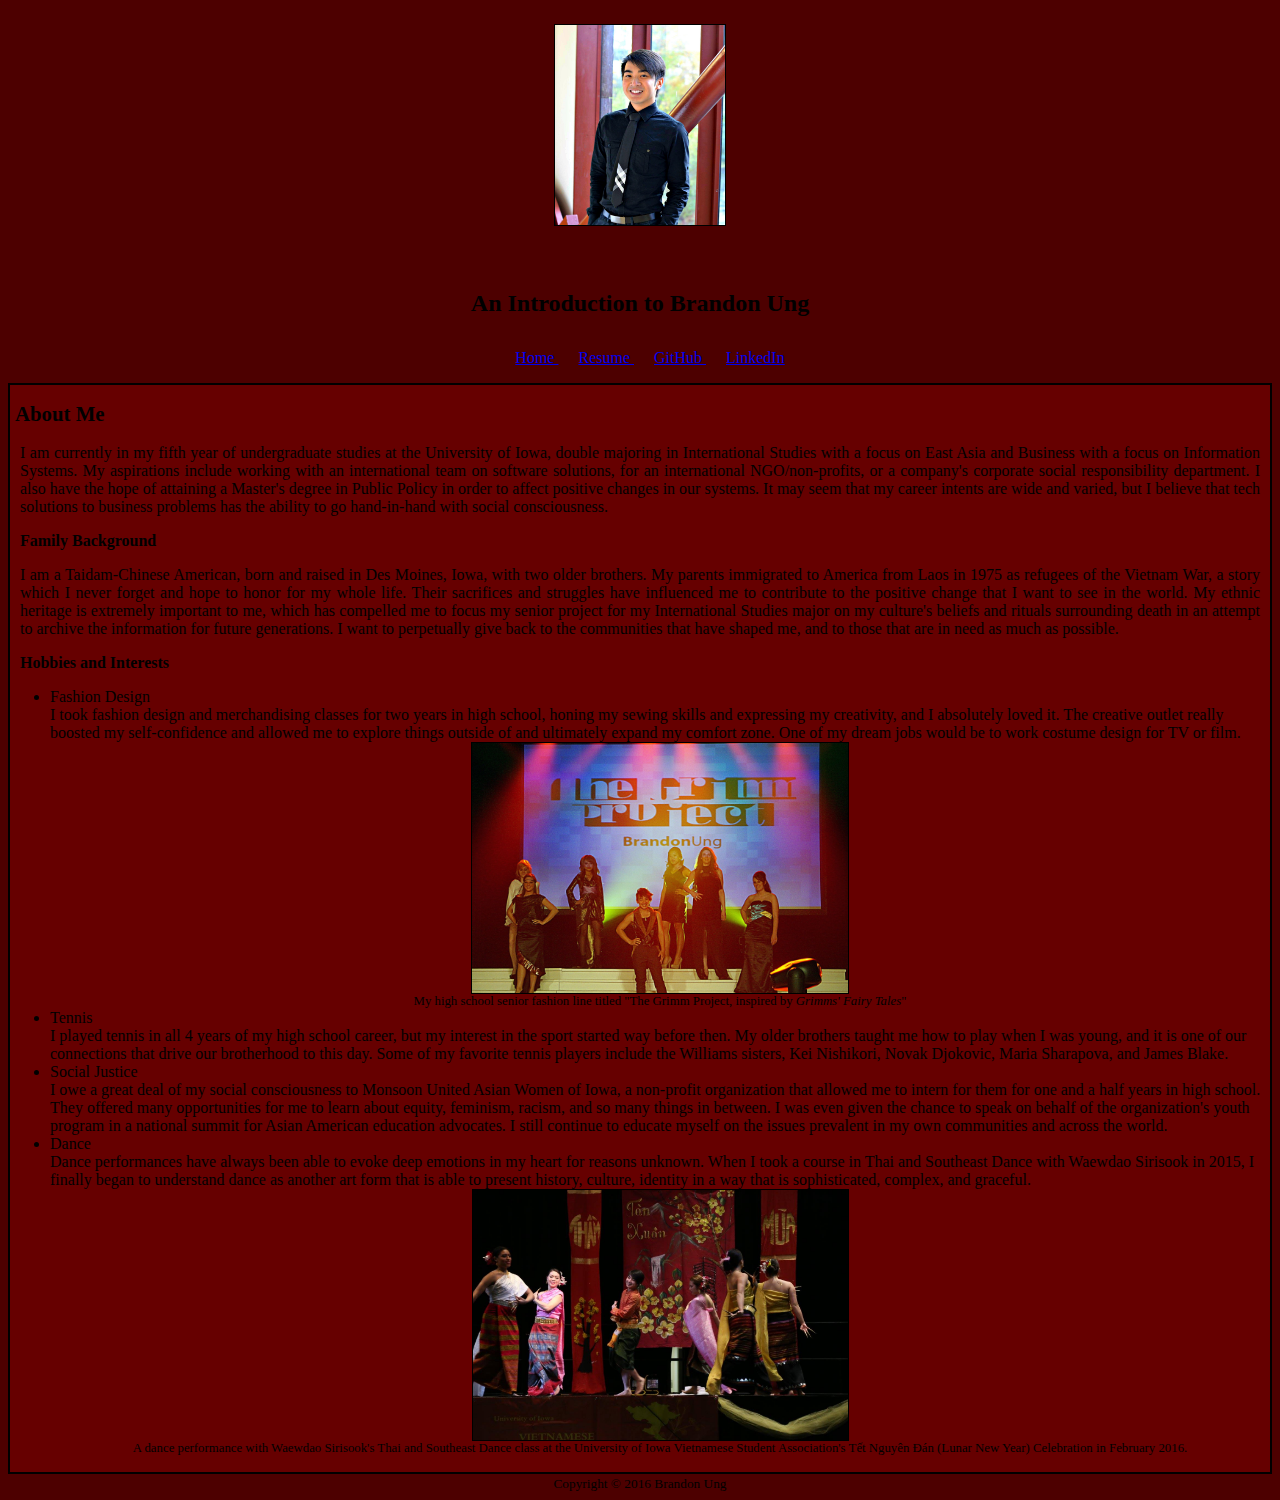
<file: index.html>
<!DOCTYPE html>
<html lang="en">
<head>
	<meta charset="utf-8">
	<title> Brandon Ung </title>
		<link rel="stylesheet" type="text/css" href="stylesheet.css" media="screen">
</head>

<body>
	<header>
		<figure id="headerimg">
		<img id= "headshot" src="headshot.jpg" alt="Head shot">
		</figure>
		<h1> An Introduction to Brandon Ung </h1>
		<nav>
			<ul>
				<li><a href="http://f16-msci3300-13.azurewebsites.net/Homework2/index.html"> Home </a></li>
				<li><a href="http://f16-msci3300-13.azurewebsites.net/Homework2/resume.html"> Resume </a></li>
				<li><a href="https://github.com/brandon-ung"> GitHub </a></li>
				<li><a href="https://www.linkedin.com/pub/brandon-ung/96/796/383"> LinkedIn </a></li>
			</ul>
		</nav>
	</header>
	
	<article>
	
	<h2>About Me</h2>
	
	<p>I am currently in my fifth year of undergraduate studies at the University of Iowa, double majoring in
	International Studies with a focus on East Asia and Business with a focus on Information Systems. 
	My aspirations include working with an international team on software solutions,
	for an international NGO/non-profits, or a company's corporate social responsibility department.
	I also have the hope of attaining a Master's degree in Public Policy in order to affect positive changes in our systems.
	It may seem that my career intents are wide and varied, but I believe that tech solutions to business problems has
	the ability to go hand-in-hand with social consciousness.</p>
	
	<h3> Family Background </h3>
	<p>
	I am a Taidam-Chinese American, born and raised in Des Moines, Iowa, with two older brothers. My parents 
	immigrated to America from Laos in 1975 as refugees of the Vietnam War, a story which I never forget and 
	hope to honor for my whole life. Their sacrifices and struggles have influenced me to contribute to the 
	positive change that I want to see in the world. My ethnic heritage is extremely important to me, which 
	has compelled me to focus my senior project for my International Studies major on my culture's beliefs 
	and rituals surrounding death in an attempt to archive the information for future generations. I want to 
	perpetually give back to the communities that have shaped me, and to those that are in need as much as 
	possible.
	</p>
	
	<h3> Hobbies and Interests </h3>
		<ul>
			<li> Fashion Design 
			<br> I took fashion design and merchandising classes for two years in high school, honing my sewing skills and expressing
			my creativity, and I absolutely loved it. The creative outlet really boosted my self-confidence and allowed me to explore 
			things outside of and ultimately expand my comfort zone. One of my dream jobs would be to work costume design for TV or film.
			<br> <img src="fashionline.jpg" alt="Senior fashion line titled 'The Grimm Project'">
			<figcaption> My high school senior fashion line titled "The Grimm Project, inspired by <i>Grimms' Fairy Tales</i>" </figcaption> </li>
			<li> Tennis
			<br> I played tennis in all 4 years of my high school career, but my interest in the sport started way before then.
			My older brothers taught me how to play when I was young, and it is one of our connections that drive our brotherhood to this day.
			Some of my favorite tennis players include the Williams sisters, Kei Nishikori, Novak Djokovic, Maria Sharapova, and James Blake. </li>
			<li> Social Justice 
			<br> I owe a great deal of my social consciousness to Monsoon United Asian Women of Iowa, a non-profit organization 
			that allowed me to intern for them for one and a half years in high school. They offered many opportunities for me 
			to learn about equity, feminism, racism, and so many things in between. I was even given the chance to speak on behalf 
			of the organization's youth program in a national summit for Asian American education advocates. I still continue 
			to educate myself on the issues prevalent in my own communities and across the world.</li>
			<li> Dance 
			<br> Dance performances have always been able to evoke deep emotions in my heart for reasons unknown. When I took 
			a course in Thai and Southeast Dance with Waewdao Sirisook in 2015, I finally began to understand dance as another
			art form that is able to present history, culture, identity in a way that is sophisticated, complex, and graceful.
			<br> <img src="danceperformance.jpg" alt="Dance performance at U Iowa VSA Lunar New Year Celebration">
			<figcaption> A dance performance with Waewdao Sirisook's Thai and Southeast Dance class at the University of 
			Iowa Vietnamese Student Association's Tết Nguyên Ðán (Lunar New Year) Celebration in February 2016. </figcaption></li>
		</ul>
	
	</article>
	
	<footer>
	<small> Copyright © 2016 Brandon Ung </small>
	</footer>
</body>
</html>
</file>
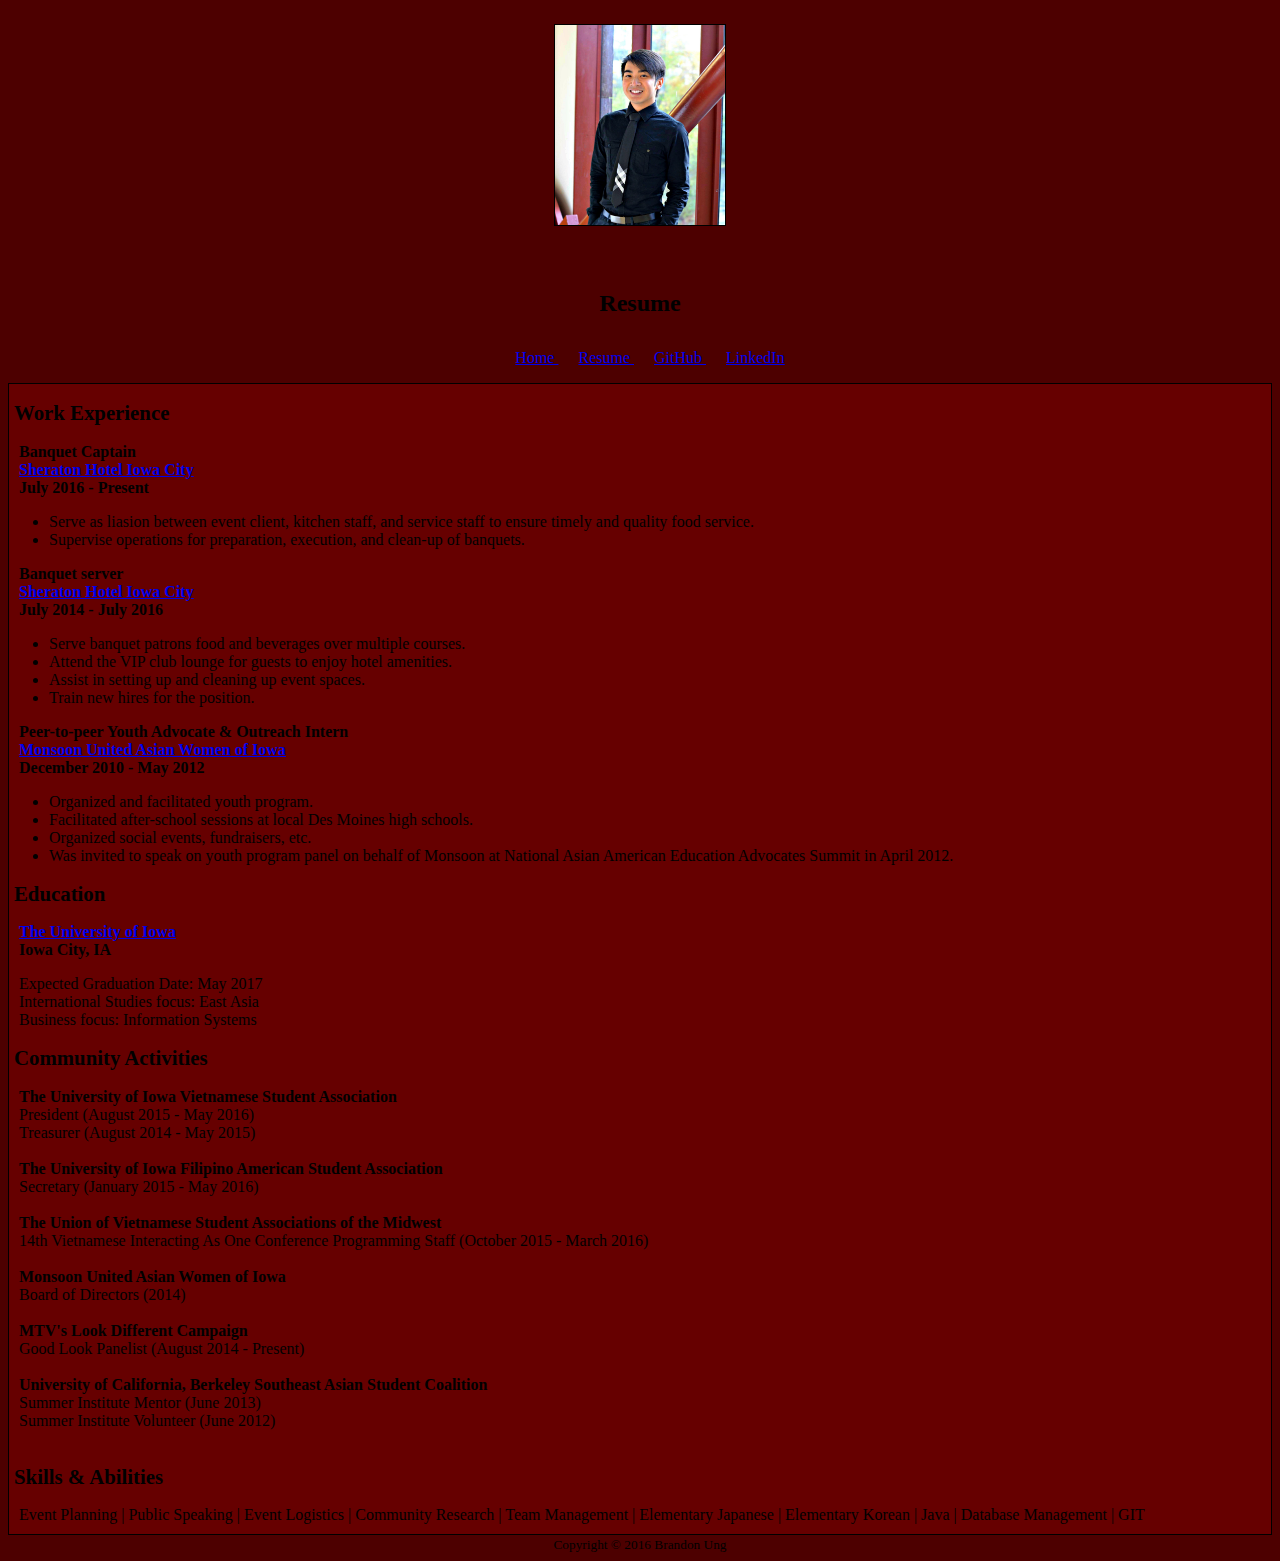
<file: resume.html>
<!DOCTYPE html>
<html lang="en">
<head>
	<meta charset="utf-8">
	<title> Brandon Ung </title>
		<link rel="stylesheet" type="text/css" href="stylesheet.css" media="screen">
</head>

<body>
	<header>
		<figure id="headerimg">
		<img id= "headshot" src="headshot.jpg" alt="Head shot">
		</figure>
		<h1> Resume </h1>
		<nav>
			<ul>
				<li><a href="http://f16-msci3300-13.azurewebsites.net/Homework2/index.html"> Home </a></li>
				<li><a href="http://f16-msci3300-13.azurewebsites.net/Homework2/resume.html"> Resume </a></li>
				<li><a href="https://github.com/brandon-ung"> GitHub </a></li>
				<li><a href="https://www.linkedin.com/pub/brandon-ung/96/796/383"> LinkedIn </a></li>
			</ul>
		</nav>
	</header>
	
	<div id="resume">
	<h2> Work Experience </h2>
	
	
	<h3> 
	Banquet Captain<br>
	<a href="www.sheratoniowacity.com"> Sheraton Hotel Iowa City </a> <br>
	July 2016 - Present<br>
	</h3>
		<ul>
		<li> Serve as liasion between event client, kitchen staff, and service staff to 
		ensure timely and quality food service.</li>
		<li> Supervise operations for preparation, execution, and clean-up of banquets.</li>
		</ul>
	
	<h3>
	Banquet server<br>
	<a href="www.sheratoniowacity.com"> Sheraton Hotel Iowa City </a> <br>
	July 2014 - July 2016<br>
	</h3>
		<ul>
		<li> Serve banquet patrons food and beverages over multiple courses.</li>
		<li> Attend the VIP club lounge for guests to enjoy hotel amenities.</li>
		<li> Assist in setting up and cleaning up event spaces.</li>
		<li> Train new hires for the position. </li>
		</ul>
	
	<h3> 
	Peer-to-peer Youth Advocate & Outreach Intern<br>
	<a href="muawi.org"> Monsoon United Asian Women of Iowa </a> <br>
	December 2010 - May 2012<br>
	</h3>
		<ul>
		<li> Organized and facilitated youth program.</li>
		<li>  Facilitated after-school sessions at local Des Moines high schools.</li>
		<li> Organized social events, fundraisers, etc.</li>
		<li>  Was invited to speak on youth program panel on behalf of Monsoon at National Asian American Education Advocates Summit in April 2012.</li>
		</ul>
	
	<h2> Education </h2>
	
	<h3>
	<a href="http://www.uiowa.edu"> The University of Iowa</a> <br>
	Iowa City, IA<br>
	</h3>
		<p> Expected Graduation Date: May 2017 <br>
			International Studies focus: East Asia <br>
			Business focus: Information Systems
		</p>
	
	<h2> Community Activities </h2>
	
	<p>
	<b> The University of Iowa Vietnamese Student Association </b> <br>
	President (August 2015 - May 2016) <br>
	Treasurer (August 2014 - May 2015)<br>
	<br>
	<b> The University of Iowa Filipino American Student Association </b> <br>
	Secretary (January 2015 - May 2016) <br>
	<br>
	<b> The Union of Vietnamese Student Associations of the Midwest </b> <br>
	14th Vietnamese Interacting As One Conference Programming Staff (October 2015 - March 2016) <br>
	<br>
	<b> Monsoon United Asian Women of Iowa </b> <br>
	Board of Directors (2014)<br>
	<br>
	<b> MTV's Look Different Campaign </b> <br>
	Good Look Panelist (August 2014 - Present)<br>
	<br>
	<b> University of California, Berkeley Southeast Asian Student Coalition </b> <br>
	Summer Institute Mentor (June 2013)<br>
	Summer Institute Volunteer (June 2012)<br>
	<br>
	</p>
	
	<h2> Skills & Abilities </h2>
	<p> Event Planning | Public Speaking | Event Logistics | Community Research | Team Management | 
	Elementary Japanese | Elementary Korean | Java | Database Management | GIT </p>
	</div>

	<footer>
	<small> Copyright © 2016 Brandon Ung </small>
	</footer>
</body>
</html>
</file>
<file: stylesheet.css>
#headerimg {
	margin-right: auto;
	margin-left: auto;
}

#headshot{
	height: 200px;
	max-width: 400px;
}

body { 
font-family:Times New Roman, Arial;
background-color: #4d0000;
}

header {
	margin-right: auto;
	margin-left: auto;
	column-span: all;
	text-align: center;
}

nav{
	column-span: all;
}

nav ul{
	list-style-type:none;
}

nav li{
	margin-right: 20px;
	padding-bottom: 5px;
	display: inline;
}

article{
	border: 2px solid black;
	background-color: #660000;
	margin: auto;
}

#resume{
	background-color: #660000;
	color: black;
	margin-right: auto;
	margin-left: auto;
	border: 1px solid black;
}

figure{
	height: 250px;
	width: 400px;
}

figcaption{
	font-size:0.8em;
	text-align: center;
}

img{
	height: 250px;
	max-width: 400px;
	border: 1px solid black;
	display: block;
	margin: auto;
}

h1{
	font-size:1.5em;
}

h2{
	font-size:1.3em;
	padding-left: 5px;
}

h3{
	font-size: 1em;
	padding-left: 10px;
}


p {
	margin:10px;
	text-align: justify;
}

footer{
	color: black;
	text-align: center;
	clear: both;
}
</file>
